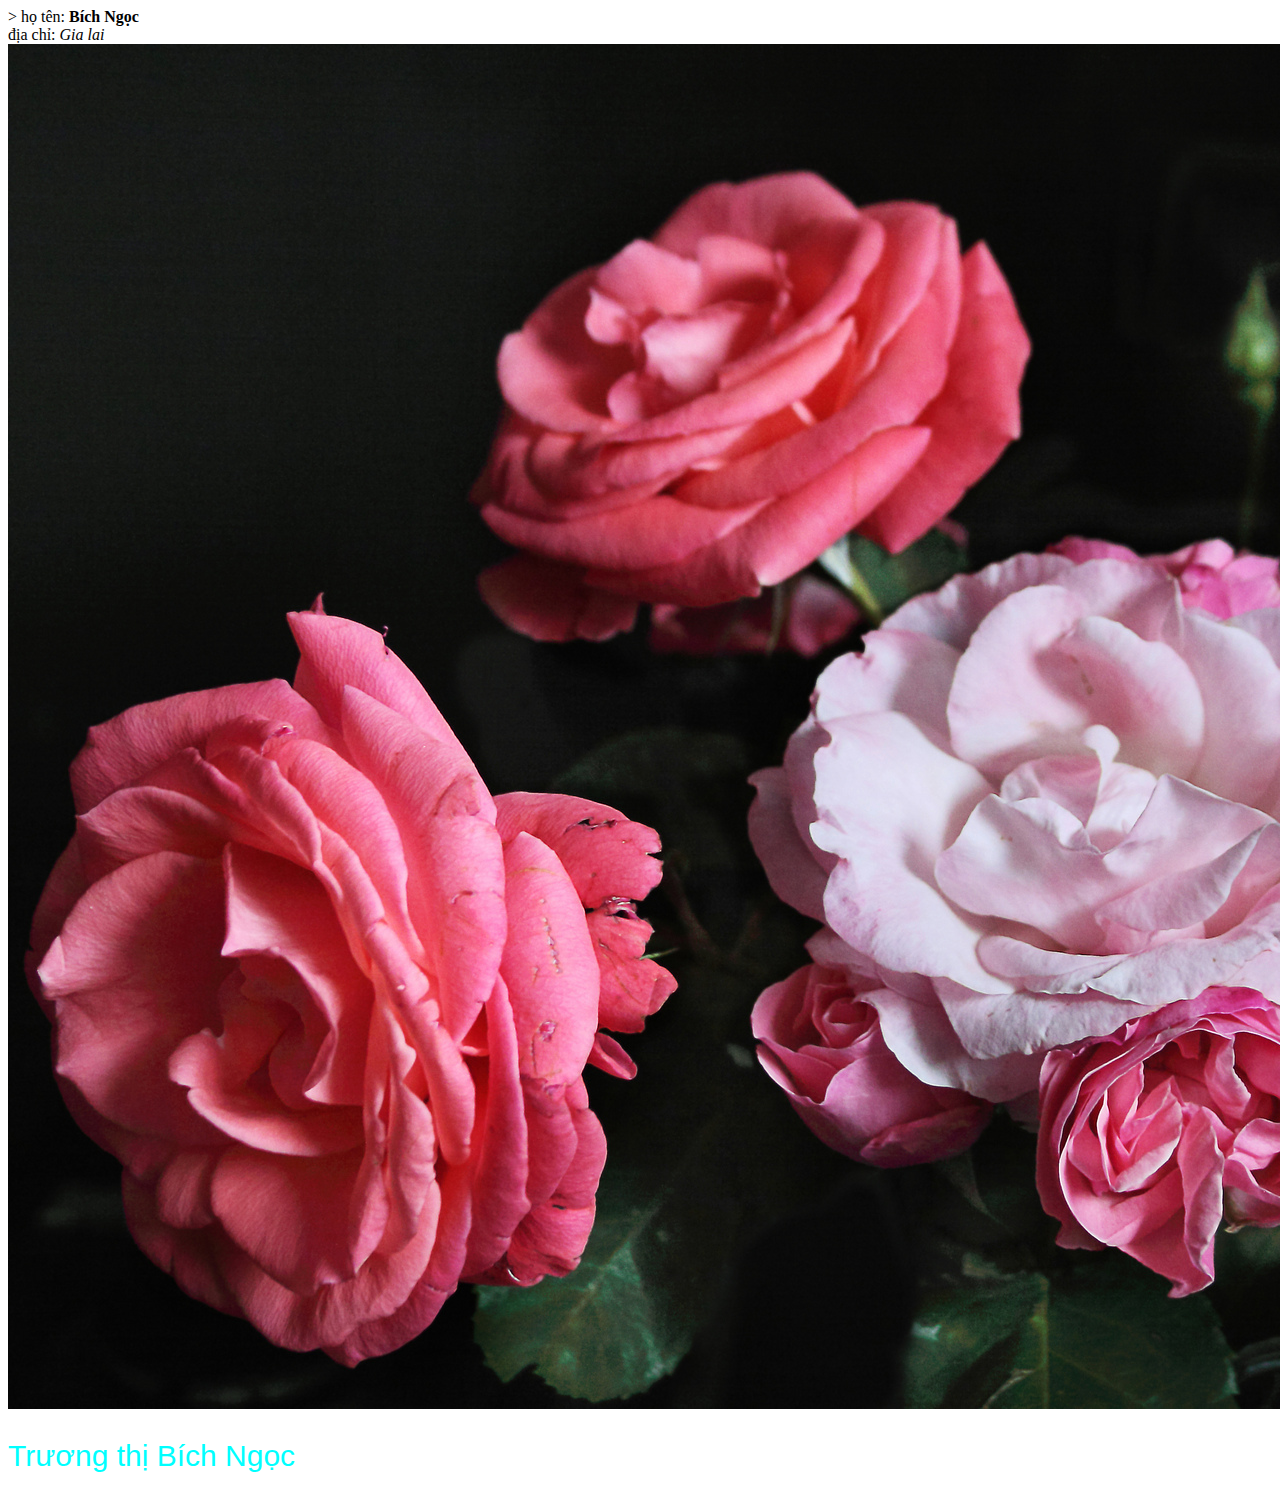
<file: buoi1/index.html>
<html>
    <head>
<!DOCTYPE html>
<html lang="en">
<head>
    <meta charset="UTF-8">
    <meta name="viewport" content="width=device-width, initial-scale=1.0">
    <title>Document</title>
    <style>
        p{
            font-size: 30px;
            font-family:Arial, Helvetica, sans-serif;
            color:aqua;
        }
    </style>
</head>>
    <body>
họ tên: <b> Bích Ngọc</b> </head></br>
địa chỉ: <i> Gia lai</i>
<img src="hinh1.jpg" alt="">
<p> Trương thị Bích Ngọc</p>

    </body>
</html>
</file>
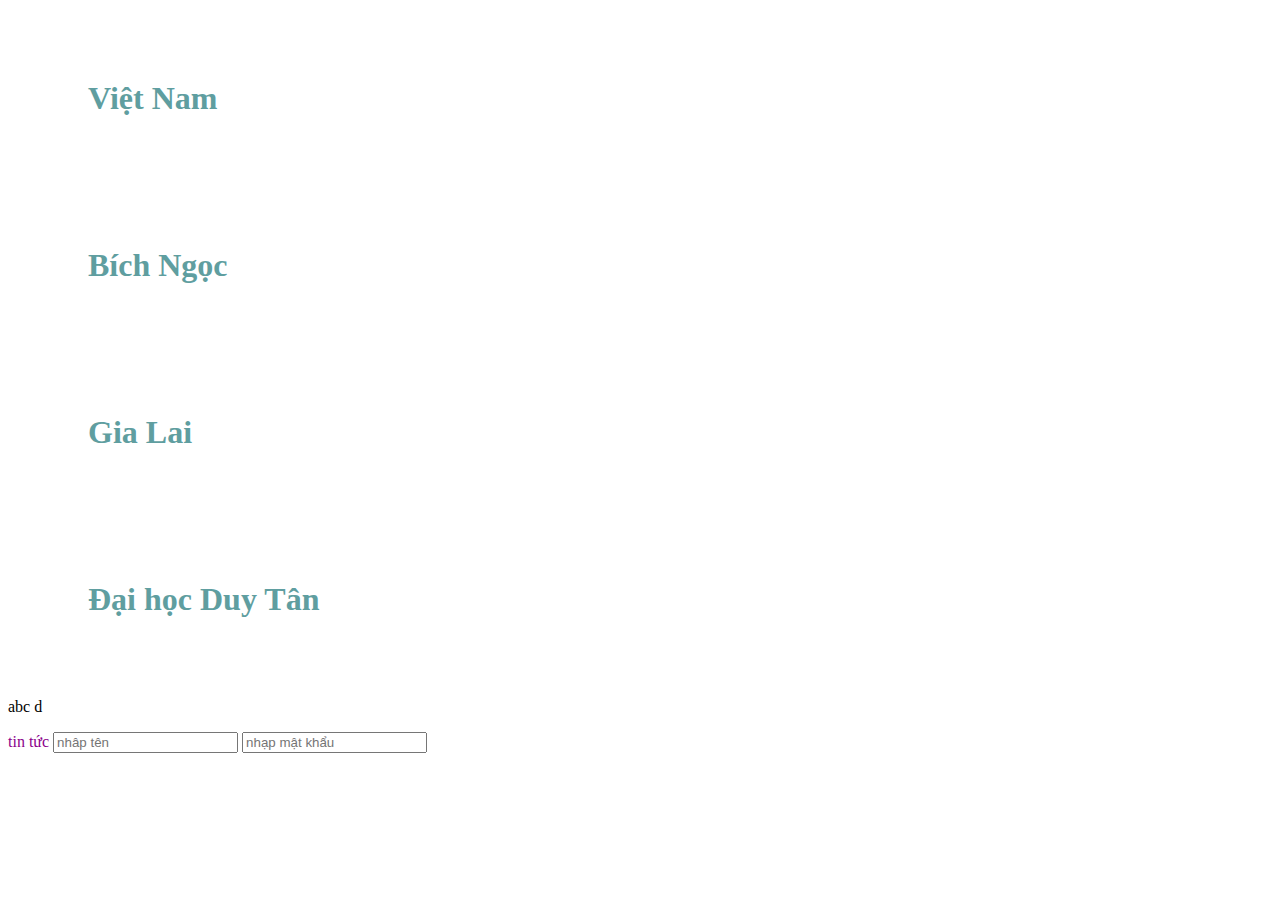
<file: buoi2/bai1.html>
<!DOCTYPE html>
<html lang="en">
<head>
    <meta charset="UTF-8">
    <title>vi tri css</title>
<style>
    h1{
        color: cadetblue
    }
</style>
<link rel="stylesheet" href="1.css">
</head>
<body>
    <h1>Việt Nam</h1>
    <h1>Bích Ngọc</h1>
    <h1>Gia Lai</h1>
    <h1>Đại học Duy Tân</h1>
    <p>abc d</p>
    <a href="">tin tức</a>
    <input type="text" placeholder="nhâp tên">
    <input type="password" placeholder="nhạp mật khẩu">
    <h2 id="s1"></h2>
    <h3 class="s4" id="h3"></h3>
</body>
</html>
</file>
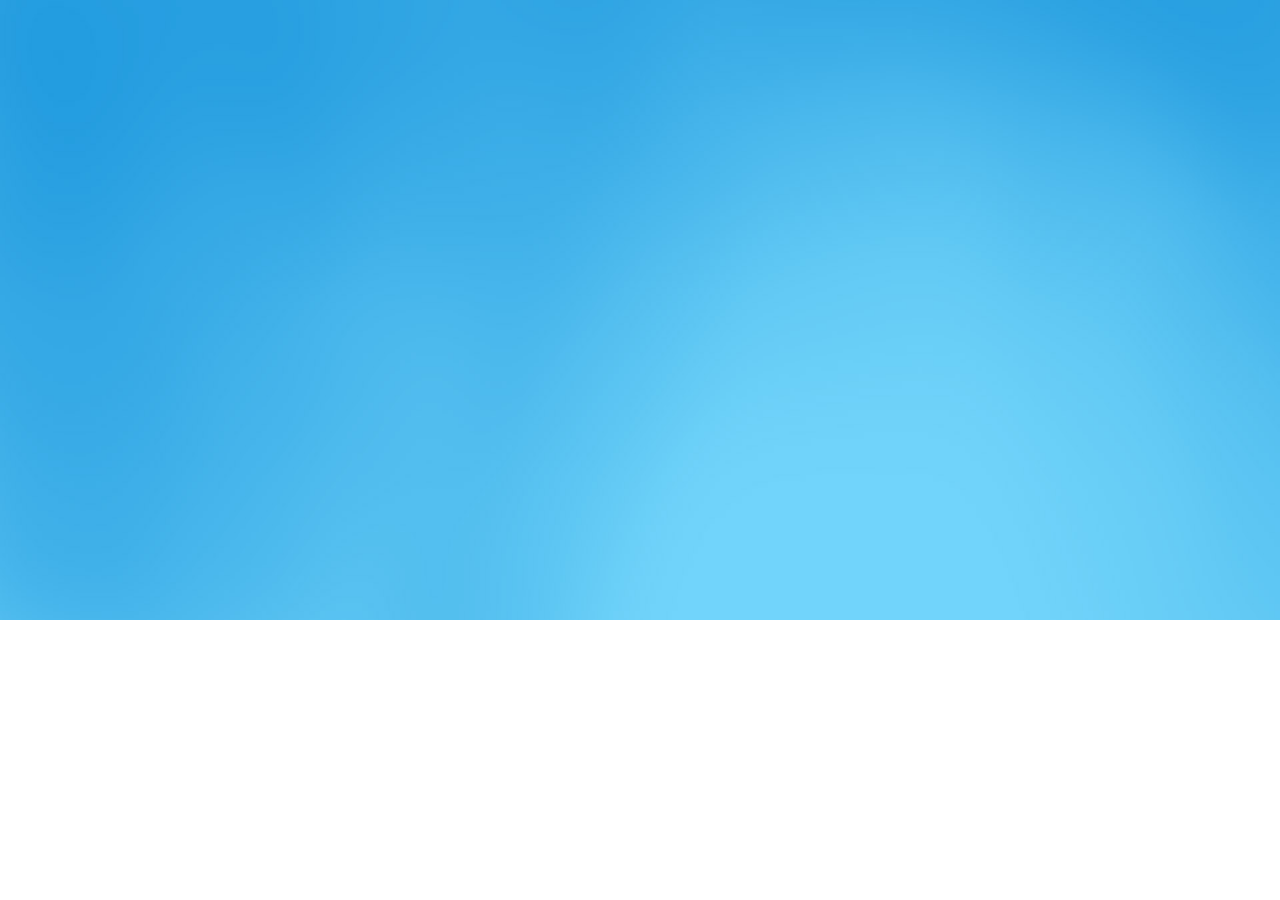
<file: buoi3/index1.html>
<!DOCTYPE html>
<html lang="en">
<head>
    <meta charset="UTF-8">
    <meta name="viewport" content="width=device-width, initial-scale=1.0">
    <title>Document</title>
    <link rel="stylesheet" href="3.css">
</head>
<body>
    <div class="top">
        <img src="img/h1.png" alt="" class="layer1">
        <img src="img/h2.png" alt="" class="layer2">
        <img src="img/h3.png" alt="" class="layer3">
        <img src="img/h4.png" alt="" class="layer4">
        <img src="img/h5.png" alt="" class="layer5">
        <div class="text1">We understand what <br> your child means<br>to you
        <a href=""><img src="img/nut_1.png" alt="" class="nut"></a>
        </div>
    </div>
</body>
</html>
</file>
<file: buoi2/1.css>
h1{
    color:red
    border: 2px solid blueviolet;
    width: 400px;
    padding: 50px;
    margin: 30px;


}
a{
    color: darkmagenta;
    font-size: 30xp;
    text-decoration: none;
    
}
</file>
<file: buoi3/3.css>
*{margin: 0;padding: 0;}
html,body{width:100%;height: 100%;}
.top{
    width: 100%;
    height: 620px;
    background-image: url(img/sl_bg.jpg);
    background-size: 100% 100%;
    position: relative;
    overflow: hidden;
}
/*đám mây*/
img.layer1{
    position: absolute;
    width: 100%;
    z-index: 3;
    bottom: 0%;
    left: 0;
    opacity: 0;
    transition: 0.5s;
    animation: len 1s forwards; 
}
@keyframes len{
    from{opacity: 0;transform: translateY(200px);}
    to{opacity: 1;transform: translateY(0);}
}
/*cô gái*/
img.layer2{
    position: absolute;
    z-index: 2;
    right: 17%;
    bottom: 0%;
    width: 500px;
    opacity: 0;
    animation: cogai 1s forwards;
    animation-delay: 0.8s;
}
@keyframes cogai
{
    0%{transform: translateY(5%);opacity:0;}
    100%{transform: translateY(0);opacity: 1;}
}
/*trái tim */
img.layer3{
    position: absolute;
    z-index: 1;
    right: 10%;
    bottom: 30%;
    opacity: 0;
    animation: zoom 1s forwards;
    animation-delay: 1.5s;
}
@keyframes zoom
{
    0%{opacity: 0;transform: scaleZ(0.4);}
    100%{opacity: 1;transform: scaleZ(1)}
}
/*chấm bi*/
img.layer4{
    position: absolute;
    z-index: 1;
    right: 10%;
    bottom: 30%;
    opacity: 0;
    animation: zoom 1s forwards;
    animation-delay: 2s;
}
/* cầu vồng*/
img.layer5{
    position: absolute;
    z-index: 1;
    right: 16%;
    bottom: 2%;
    width: 40%;
    opacity: 0;
    animation: zoom 1s forwards;
    animation-delay: 3s;
}
.text1{
    font-family: 'leckerli One', cursive;
    font-weight: 400;
    font-size: 40px;
    color: antiquewhite;
    position: absolute;
    top: 25%;
    left: 13%;
    z-index: 5;
    opacity: 0;
    animation: sangohai 1s forwards;
    animation-delay: 3.5s;
}
@keyframes sangphai
{
    0%{opacity: 0;;transform: scaleX(0.6) translateX(100px);}
    100%{opacity: 1;transform: scaleX(1) translateX(0);}
}
.nut{
    position: absolute;
    top: 65%;
    left: 15%;
    opacity: 0;
    animation: nutlen 1s forwards;
    animation-delay: 4s;
}
@keyframes nutlen
{
    0%{opacity: 0;;transform: translateY(100px);}
    100%{opacity: 1;transform: translateY(0);}
}
</file>
